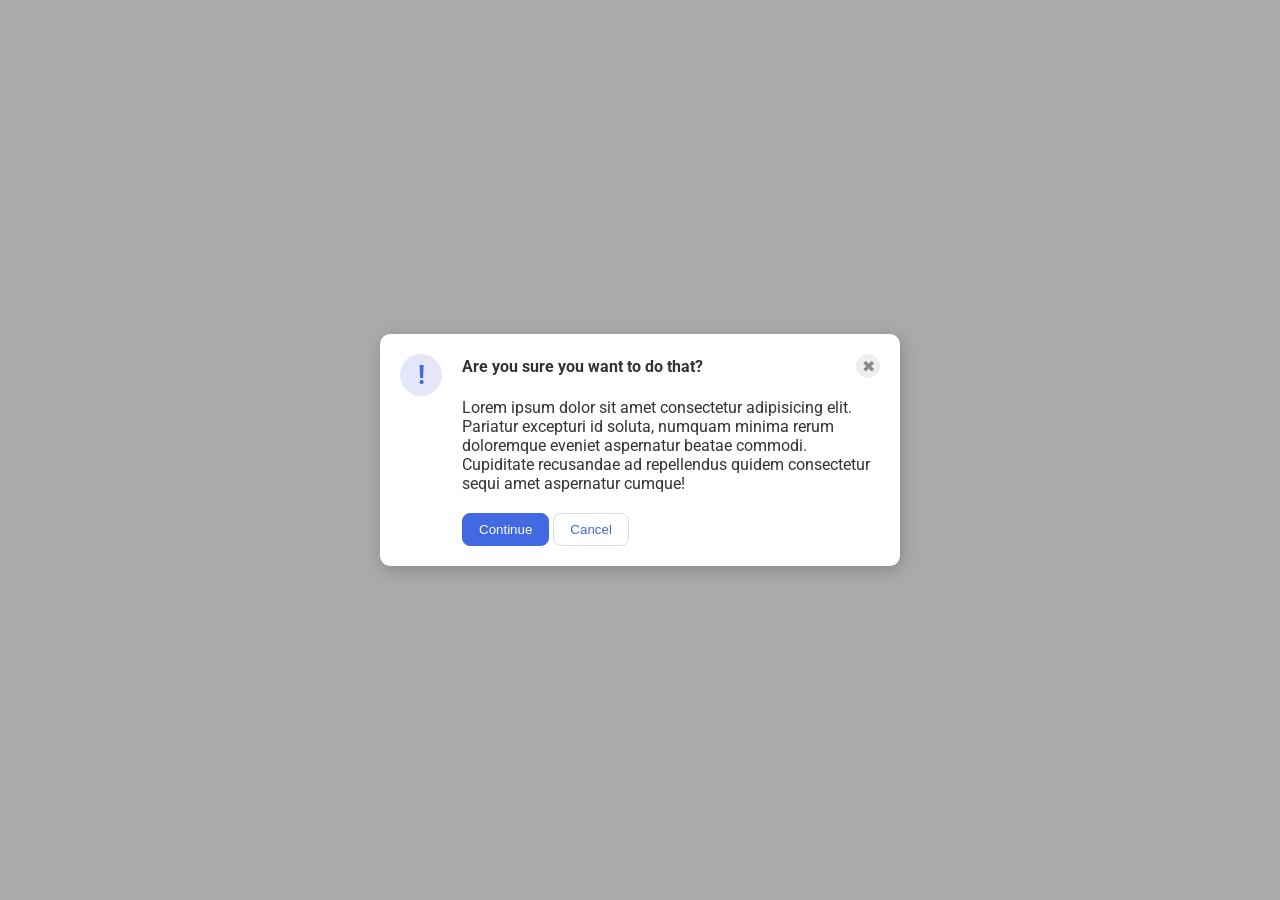
<file: foundations/flex/05-flex-modal/index.html>
<!DOCTYPE html>
<html lang="en">
  <head>
    <meta charset="UTF-8">
    <meta http-equiv="X-UA-Compatible" content="IE=edge">
    <meta name="viewport" content="width=device-width, initial-scale=1.0">
    <link rel="stylesheet" href="style.css">
    <title>Modal</title>
  </head>
  <body>
    <div class="modal">
      <div class="icon">!</div>
      <div class="container">
        <div class="header">Are you sure you want to do that?
          <button class="close-button">✖</button>
        </div>
        <div class="text">Lorem ipsum dolor sit amet consectetur adipisicing elit. Pariatur excepturi id soluta, numquam minima rerum doloremque eveniet aspernatur beatae commodi. Cupiditate recusandae ad repellendus quidem consectetur sequi amet aspernatur cumque!</div>
        <button class="continue">Continue</button>
        <button class="cancel">Cancel</button>
      </div>
    </div>
  </body>
</html>
</file>
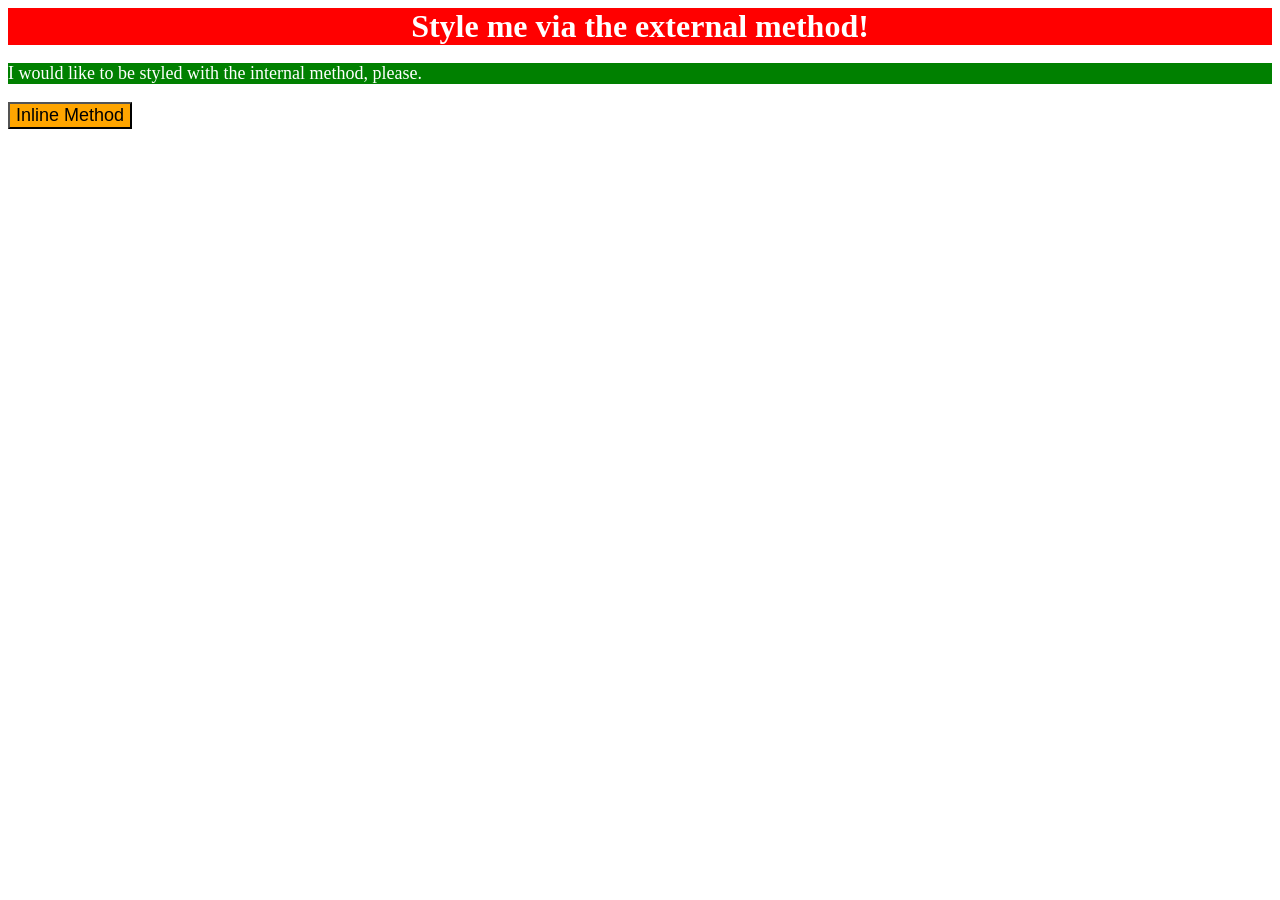
<file: foundations/intro-to-css/01-css-methods/index.html>
<!DOCTYPE html>
<html lang="en">
  <head>
    <meta charset="UTF-8">
    <meta http-equiv="X-UA-Compatible" content="IE=edge">
    <meta name="viewport" content="width=device-width, initial-scale=1.0">
    <title>Methods for Adding CSS</title>
    <link rel="stylesheet" href="styles.css">
    <style>
      p {
        background-color:green;
        color:white;
        font-size:18px;

      }
    </style>
  </head>
  <body>
    <div>Style me via the external method!</div>
    <p>I would like to be styled with the internal method, please.</p>
    <button style="background-color:orange; font-size:18px;">Inline Method</button>
  </body>
</html>
</file>
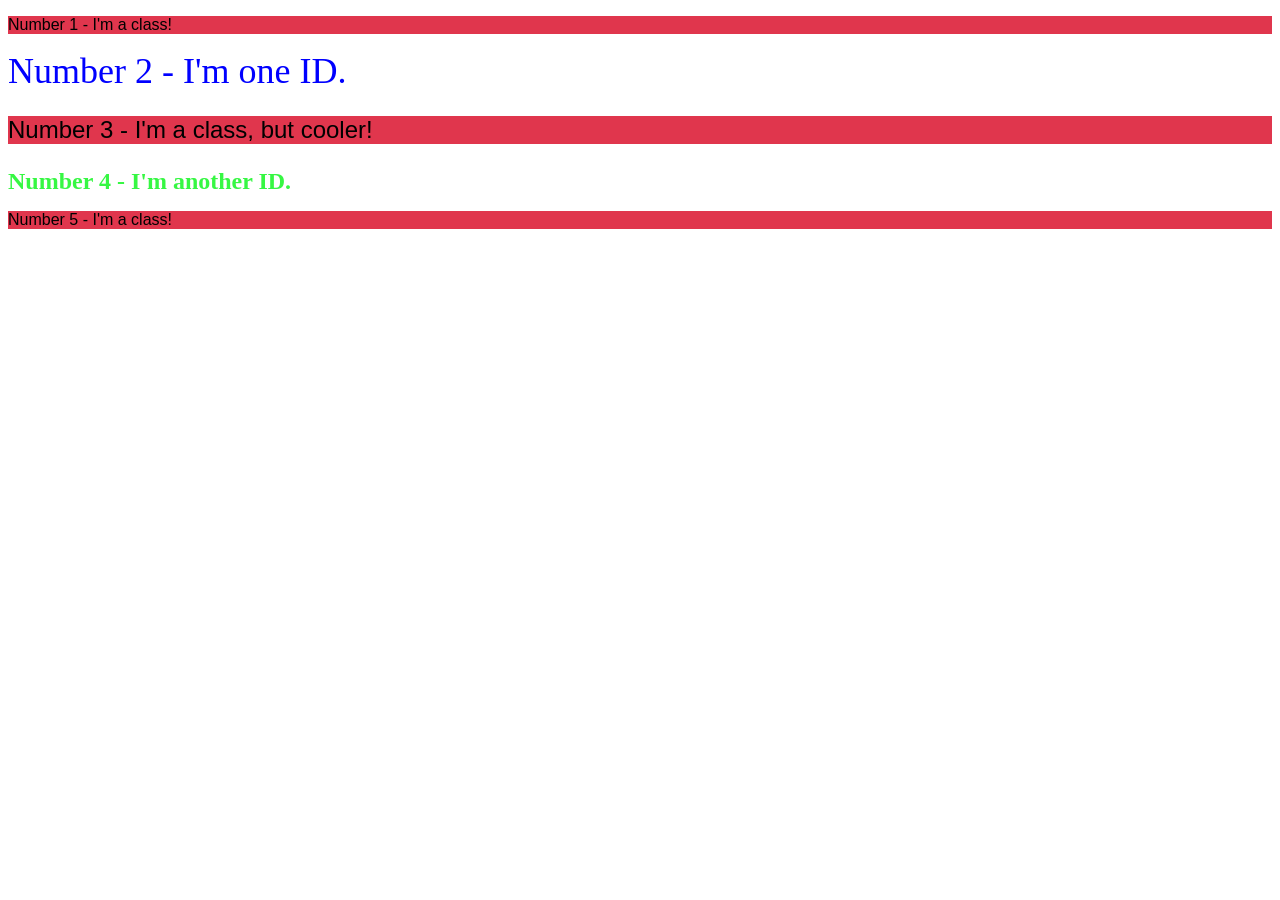
<file: foundations/intro-to-css/02-class-id-selectors/index.html>
<!DOCTYPE html>
<html lang="en">
  <head>
    <meta charset="UTF-8">
    <meta http-equiv="X-UA-Compatible" content="IE=edge">
    <meta name="viewport" content="width=device-width, initial-scale=1.0">
    <title>Class and ID Selectors</title>
    <link rel="stylesheet" href="style.css">
  </head>
  <body>
    <p class="alert-text">Number 1 - I'm a class!</p>
    <div id="title">Number 2 - I'm one ID.</div>
    <p class="alert-text unread">Number 3 - I'm a class, but cooler!</p>
    <div id="read">Number 4 - I'm another ID.</div>
    <p class="alert-text">Number 5 - I'm a class!</p>
  </body>
</html>
</file>
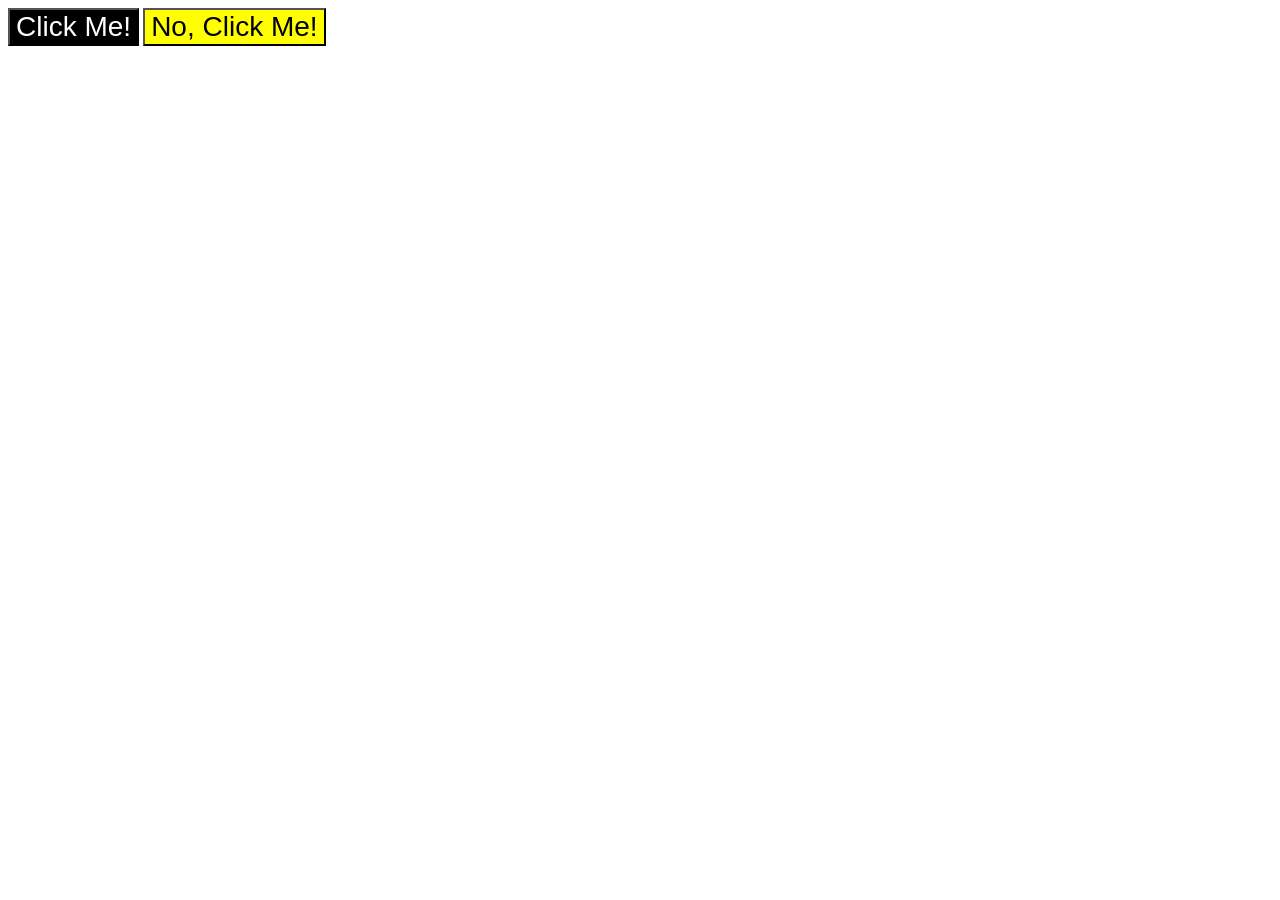
<file: foundations/intro-to-css/03-grouping-selectors/index.html>
<!DOCTYPE html>
<html lang="en">
  <head>
    <meta charset="UTF-8">
    <meta http-equiv="X-UA-Compatible" content="IE=edge">
    <meta name="viewport" content="width=device-width, initial-scale=1.0">
    <title>Grouping Selectors</title>
    <link rel="stylesheet" href="style.css">
  </head>
  <body>
    <button class="ancestor contents">Click Me!</button>
    <button class="header contents">No, Click Me!</button>
  </body>
</html>
</file>
<file: foundations/flex/05-flex-modal/style.css>
@import url('https://fonts.googleapis.com/css2?family=Roboto:wght@400;700&display=swap');

html, body {
  height: 100%;
}

body {
  font-family: Roboto, sans-serif;
  margin: 0;
  background: #aaa;
  color: #333;
  /* I'll give you this one for free lol */
  display: flex;
  align-items: center;
  justify-content: center;
}

.modal {
  background: white;
  width: 480px;
  border-radius: 10px;
  box-shadow: 2px 4px 16px rgba(0,0,0,.2);
}

.icon {
  color: royalblue;
  font-size: 26px;
  font-weight: 700;
  background: lavender;
  width: 42px;
  height: 42px;
  border-radius: 50%;
  display: flex;
  align-items: center;
  justify-content: center;
}

.close-button {
  background: #eee;
  border-radius: 50%;
  color: #888;
  font-weight: 400;
  font-size: 16px;
  height: 24px;
  width: 24px;
  display: flex;
  align-items: center;
  justify-content: center;
  border: 1px solid #eee;
  padding: 0;
}

button {
  cursor: pointer;
  padding: 8px 16px;
  border-radius: 8px;
}

button.continue {
  background: royalblue;
  border: 1px solid royalblue;
  color: white;
}

button.cancel {
  background: white;
  border: 1px solid #ddd;
  color: royalblue;
}

.modal{
  display:flex;
  gap:20px;
  padding:20px;
  
}

.header{
  display: flex;
  justify-content: space-between;
  align-items: center;
  font-weight: bold;
  margin-bottom:20px;
}

.icon{
  display: flex;
  flex-shrink: 0;
}

.text{
  margin-bottom: 20px;
}
</file>
<file: foundations/intro-to-css/01-css-methods/styles.css>
div {
    background-color: red;
    color:white;
    font-size:32px;
    text-align:center;
    font-weight:bold;
}
</file>
<file: foundations/intro-to-css/02-class-id-selectors/style.css>
/* Add CSS Styling */
.alert-text {
    background-color: rgb(224, 54, 77);
    font-family:Verdana, Geneva, Tahoma, sans-serif;

}
#title {
    color:blue; font-size:36px;
}
.unread {
    font-size:24px;

}
#read {
    font-weight:bold;
    color:hsl(124, 92%, 59%);
    font-size:24px;
}
</file>
<file: foundations/intro-to-css/03-grouping-selectors/style.css>
/* Add CSS Styling */
.ancestor {
    background-color:black;
    color:white;

}
.header {
    background-color:yellow;
}
.contents {
    font-size:28px; 
    font-family:Helvetica, "Times New Roman", sans-serif;
}
</file>
